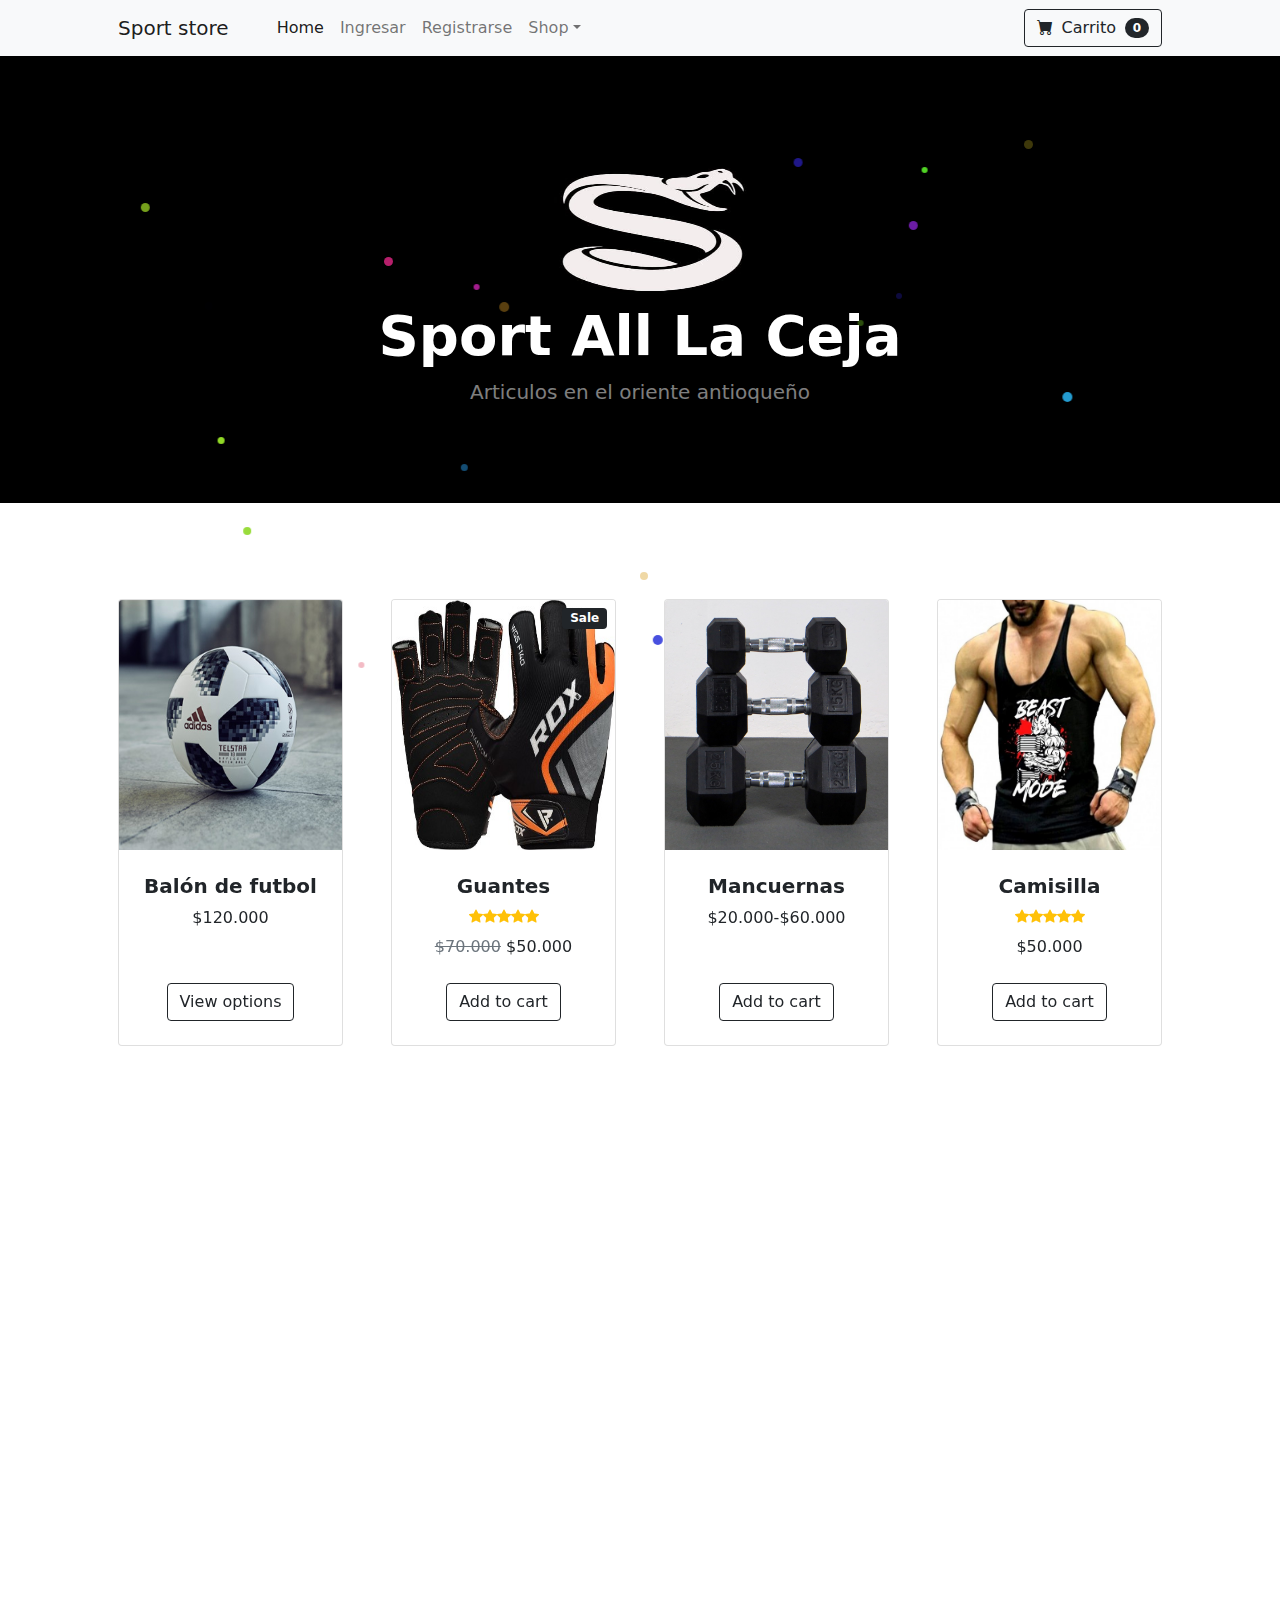
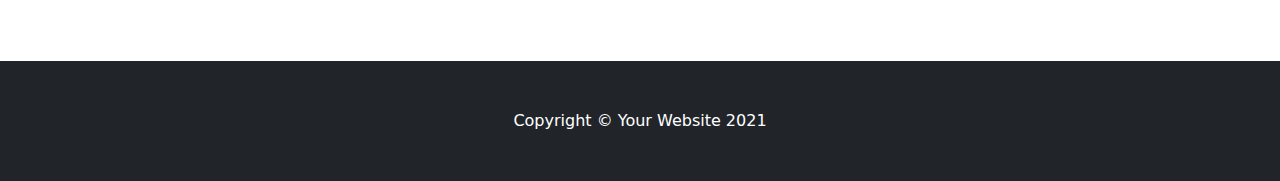
<file: index.html>
<!DOCTYPE html>
<html lang="en">
    <head>
        <meta charset="utf-8" />
        <meta name="viewport" content="width=device-width, initial-scale=1, shrink-to-fit=no" />
        <meta name="description" content="" />
        <meta name="author" content="" />
        <title>Sport All</title>
        <!-- Favicon-->
        <link rel="icon" type="image/x-icon" href="assets/favicon.ico" >
        <!-- Bootstrap icons-->
        <link href="https://cdn.jsdelivr.net/npm/bootstrap-icons@1.5.0/font/bootstrap-icons.css" rel="stylesheet" />
        <!-- Core theme CSS (includes Bootstrap)-->
        <link href="css/styles.css" rel="stylesheet" >
        <link href="css/style-particle.css" rel="stylesheet" >
        <link rel="stylesheet" href="https://unpkg.com/aos@next/dist/aos.css" />
</head>
    </head>
    <body>
        
        <!-- Navigation-->
        <nav class="navbar navbar-expand-lg navbar-light bg-light">
            <div class="container px-4 px-lg-5">
                <a class="navbar-brand" href="#!">Sport store</a>
                <button class="navbar-toggler" type="button" data-bs-toggle="collapse" data-bs-target="#navbarSupportedContent" aria-controls="navbarSupportedContent" aria-expanded="false" aria-label="Toggle navigation"><span class="navbar-toggler-icon"></span></button>
                <div class="collapse navbar-collapse" id="navbarSupportedContent">
                    <ul class="navbar-nav me-auto mb-2 mb-lg-0 ms-lg-4">
                        <li class="nav-item"><a class="nav-link active" aria-current="page" href="#!">Home</a></li>
                        <li class="nav-item"><a class="nav-link" href="login.html">Ingresar</a></li>
                        <li class="nav-item"><a class="nav-link" href="register.php">Registrarse</a></li>
                        <li class="nav-item dropdown">
                            <a class="nav-link dropdown-toggle" id="navbarDropdown" href="#" role="button" data-bs-toggle="dropdown" aria-expanded="false">Shop</a>
                            <ul class="dropdown-menu" aria-labelledby="navbarDropdown">
                                <li><a class="dropdown-item" href="#!">All Products</a></li>
                                <li><hr class="dropdown-divider" /></li>
                                <li><a class="dropdown-item" href="#!">Popular Items</a></li>
                                <li><a class="dropdown-item" href="#!">New Arrivals</a></li>
                            </ul>
                        </li>
                    </ul>
                    <form class="d-flex">
                        <button class="btn btn-outline-dark" type="submit">
                            <i class="bi-cart-fill me-1"></i>
                            Carrito
                            <span class="badge bg-dark text-white ms-1 rounded-pill">0</span>
                        </button>
                    </form>
                </div>
            </div>
        </nav>
        <!-- Header-->
        <header class="bg-black py-5" id="particle-container">
            <div id="particle-container">
                <div class="particle"></div>
                <div class="particle"></div>
                <div class="particle"></div>
                <div class="particle"></div>
                <div class="particle"></div>
                <div class="particle"></div>
                <div class="particle"></div>
                <div class="particle"></div>
                <div class="particle"></div>
                <div class="particle"></div>
                <div class="particle"></div>
                <div class="particle"></div>
                <div class="particle"></div>
                <div class="particle"></div>
                <div class="particle"></div>
                <div class="particle"></div>
                <div class="particle"></div>
                <div class="particle"></div>
                <div class="particle"></div>
                <div class="particle"></div>
                <div class="particle"></div>
                <div class="particle"></div>
                <div class="particle"></div>
                <div class="particle"></div>
                <div class="particle"></div>
                <div class="particle"></div>
                <div class="particle"></div>
                <div class="particle"></div>
                <div class="particle"></div>
                <div class="particle"></div>
                <div class="particle"></div>
                <div class="particle"></div>
                <div class="particle"></div>
                <div class="particle"></div>
                <div class="particle"></div>
                <div class="particle"></div>
                <div class="particle"></div>
                <div class="particle"></div>
                <div class="particle"></div>
                <div class="particle"></div>
                <div class="particle"></div>
                <div class="particle"></div>
                <div class="particle"></div>
              </div>
            <div class="container px-4 px-lg-5 my-5">
                
                <div class="text-center text-white">
                    <img src="/img/logo1.jpeg" width="350px" height="150px">
                    <h1 class="display-4 fw-bolder">Sport All La Ceja</h1>
                    <p class="lead fw-normal text-white-50 mb-0">Articulos en el oriente antioqueño</p>
                </div>
            </div>
        </header>
        <!-- Section-->
        <section class="py-5">
           
            <div class="container px-4 px-lg-5 mt-5">
                <div class="row gx-4 gx-lg-5 row-cols-2 row-cols-md-3 row-cols-xl-4 justify-content-center">
                    <div class="col mb-5">
                        <div class="card h-100" data-aos="fade-up">
                            <!-- Product image-->
                            <img class="card-img-top" src="img/products/balónfutbol/balondefutbolimg.jpeg" alt="Imagen balon de futbol mudial 2018" height="250px" width="350px" />
                            <!-- Product details-->
                            <div class="card-body p-4">
                                <div class="text-center">
                                    <!-- Product name-->
                                    <h5 class="fw-bolder">Balón de futbol</h5>
                                    <!-- Product price-->
                                    $120.000
                                </div>
                            </div>
                            <!-- Product actions-->
                            <div class="card-footer p-4 pt-0 border-top-0 bg-transparent">
                                <div class="text-center"><a class="btn btn-outline-dark mt-auto" href="/products/balondefutbol.html">View options</a></div>
                            </div>
                        </div>
                    </div>
                    <div class="col mb-5">
                        <div class="card h-100" data-aos="fade-up">
                            <!-- Sale badge-->
                            <div class="badge bg-dark text-white position-absolute" style="top: 0.5rem; right: 0.5rem">Sale</div>
                            <!-- Product image-->
                            <img class="card-img-top" src="img/products/guantes/guantesimg.jpeg" alt="..." height="250px" width="350px"/>
                            <!-- Product details-->
                            <div class="card-body p-4">
                                <div class="text-center">
                                    <!-- Product name-->
                                    <h5 class="fw-bolder">Guantes</h5>
                                    <!-- Product reviews-->
                                    <div class="d-flex justify-content-center small text-warning mb-2">
                                        <div class="bi-star-fill"></div>
                                        <div class="bi-star-fill"></div>
                                        <div class="bi-star-fill"></div>
                                        <div class="bi-star-fill"></div>
                                        <div class="bi-star-fill"></div>
                                    </div>
                                    <!-- Product price-->
                                    <span class="text-muted text-decoration-line-through">$70.000</span>
                                    $50.000
                                </div>
                            </div>
                            <!-- Product actions-->
                            <div class="card-footer p-4 pt-0 border-top-0 bg-transparent">
                                <div class="text-center"><a class="btn btn-outline-dark mt-auto" href="#" >Add to cart</a></div>
                            </div>
                        </div>
                    </div>
                    <div class="col mb-5">
                        <div class="card h-100" data-aos="fade-up">
                            <!-- Sale badge-->
                            <!-- Product image-->
                            <img class="card-img-top" src="img/products/mancuernas/mancuernas.jpg" alt="..." height="250px" width="350px" />
                            <!-- Product details-->
                            <div class="card-body p-4">
                                <div class="text-center">
                                    <!-- Product name-->
                                    <h5 class="fw-bolder">Mancuernas</h5>
                                    <!-- Product price-->
                                    $20.000-$60.000
                                </div>
                            </div>
                            <!-- Product actions-->
                            <div class="card-footer p-4 pt-0 border-top-0 bg-transparent">
                                <div class="text-center"><a class="btn btn-outline-dark mt-auto" href="#">Add to cart</a></div>
                            </div>
                        </div>
                    </div>
                    <div class="col mb-5">
                        <div class="card h-100" data-aos="fade-up">
                            <!-- Product image-->
                            <img class="card-img-top" src="img/products/camisilla/camisilla.jpg" alt="..."height="250px" width="350px"/>
                            <!-- Product details-->
                            <div class="card-body p-4">
                                <div class="text-center">
                                    <!-- Product name-->
                                    <h5 class="fw-bolder">Camisilla</h5>
                                    <!-- Product reviews-->
                                    <div class="d-flex justify-content-center small text-warning mb-2">
                                        <div class="bi-star-fill"></div>
                                        <div class="bi-star-fill"></div>
                                        <div class="bi-star-fill"></div>
                                        <div class="bi-star-fill"></div>
                                        <div class="bi-star-fill"></div>
                                    </div>
                                    <!-- Product price-->
                                    $50.000
                                </div>
                            </div>
                            <!-- Product actions-->
                            <div class="card-footer p-4 pt-0 border-top-0 bg-transparent">
                                <div class="text-center"><a class="btn btn-outline-dark mt-auto" href="#">Add to cart</a></div>
                            </div>
                        </div>
                    </div>
                    <div class="col mb-5">
                        <div class="card h-100" data-aos="fade-up">
                            <!-- Sale badge-->
                            <!-- Product image-->
                            <img class="card-img-top" src="img/products/bandaelastica/banda.png" alt="..." height="250px" width="350px"/>
                            <!-- Product details-->
                            <div class="card-body p-4">
                                <div class="text-center">
                                    <!-- Product name-->
                                    <h5 class="fw-bolder">Bandas elasticas</h5>
                                    <!-- Product price-->
                                    $12.000-$25.000
                                </div>
                            </div>
                            <!-- Product actions-->
                            <div class="card-footer p-4 pt-0 border-top-0 bg-transparent">
                                <div class="text-center"><a class="btn btn-outline-dark mt-auto" href="#">Add to cart</a></div>
                            </div>
                        </div>
                    </div>
                    <div class="col mb-5">
                        <div class="card h-100" data-aos="fade-up">
                            <!-- Product image-->
                            <img class="card-img-top" src="img/products/magnesio/magnesio.jpg" alt="..." height="250px" width="350px"/>
                            <!-- Product details-->
                            <div class="card-body p-4">
                                <div class="text-center">
                                    <!-- Product name-->
                                    <h5 class="fw-bolder">Magnesio</h5>
                                    <!-- Product price-->
                                    $15.000
                                </div>
                            </div>
                            <!-- Product actions-->
                            <div class="card-footer p-4 pt-0 border-top-0 bg-transparent">
                                <div class="text-center"><a class="btn btn-outline-dark mt-auto" href="#">View options</a></div>
                            </div>
                        </div>
                    </div>
                    <div class="col mb-5">
                        <div class="card h-100" data-aos="fade-up">
                            <!-- Sale badge-->
                            <div class="badge bg-dark text-white position-absolute" style="top: 0.5rem; right: 0.5rem">Sale</div>
                            <!-- Product image-->
                            <img class="card-img-top" src="img/products/guantesboxeo/guantesboxeo.jpg" alt="..." height="250px" width="350px"/>
                            <!-- Product details-->
                            <div class="card-body p-4">
                                <div class="text-center">
                                    <!-- Product name-->
                                    <h5 class="fw-bolder">Guantes de boxeo</h5>
                                    <!-- Product reviews-->
                                    <div class="d-flex justify-content-center small text-warning mb-2">
                                        <div class="bi-star-fill"></div>
                                        <div class="bi-star-fill"></div>
                                        <div class="bi-star-fill"></div>
                                        <div class="bi-star-fill"></div>
                                        <div class="bi-star-fill"></div>
                                    </div>
                                    <!-- Product price-->
                                    <span class="text-muted text-decoration-line-through">$10.000</span>
                                    $80.000
                                </div>
                            </div>
                            <!-- Product actions-->
                            <div class="card-footer p-4 pt-0 border-top-0 bg-transparent">
                                <div class="text-center"><a class="btn btn-outline-dark mt-auto" href="#">Add to cart</a></div>
                            </div>
                        </div>
                    </div>
                    <div class="col mb-5">
                        <div class="card h-100" data-aos="fade-up">
                            <!-- Product image-->
                            <img class="card-img-top" src="img/products/muñequeras/muñequeras.jpg" alt="..." height="250px" width="350px"/>
                            <!-- Product details-->
                            <div class="card-body p-4">
                                <div class="text-center">
                                    <!-- Product name-->
                                    <h5 class="fw-bolder">Muñequeras</h5>
                                    <!-- Product reviews-->
                                    <div class="d-flex justify-content-center small text-warning mb-2">
                                        <div class="bi-star-fill"></div>
                                        <div class="bi-star-fill"></div>
                                        <div class="bi-star-fill"></div>
                                        <div class="bi-star-fill"></div>
                                        <div class="bi-star-fill"></div>
                                    </div>
                                    <!-- Product price-->
                                    $30.000
                                </div>
                            </div>
                            <!-- Product actions-->
                            <div class="card-footer p-4 pt-0 border-top-0 bg-transparent">
                                <div class="text-center"><a class="btn btn-outline-dark mt-auto" href="#">Add to cart</a></div>
                            </div>
                        </div>
                    </div>
                </div>
            </div>
        </section>
        <!-- Footer-->
        <footer class="py-5 bg-dark">
            <div class="container"><p class="m-0 text-center text-white">Copyright &copy; Your Website 2021</p></div>
        </footer>
        <!-- Bootstrap core JS-->
        <script src="https://cdn.jsdelivr.net/npm/bootstrap@5.1.0/dist/js/bootstrap.bundle.min.js"></script>
        <!-- Core theme JS-->
    <script src="https://unpkg.com/aos@next/dist/aos.js"></script>
    <script>
    AOS.init();
    </script>
    </body>
</html>
</file>
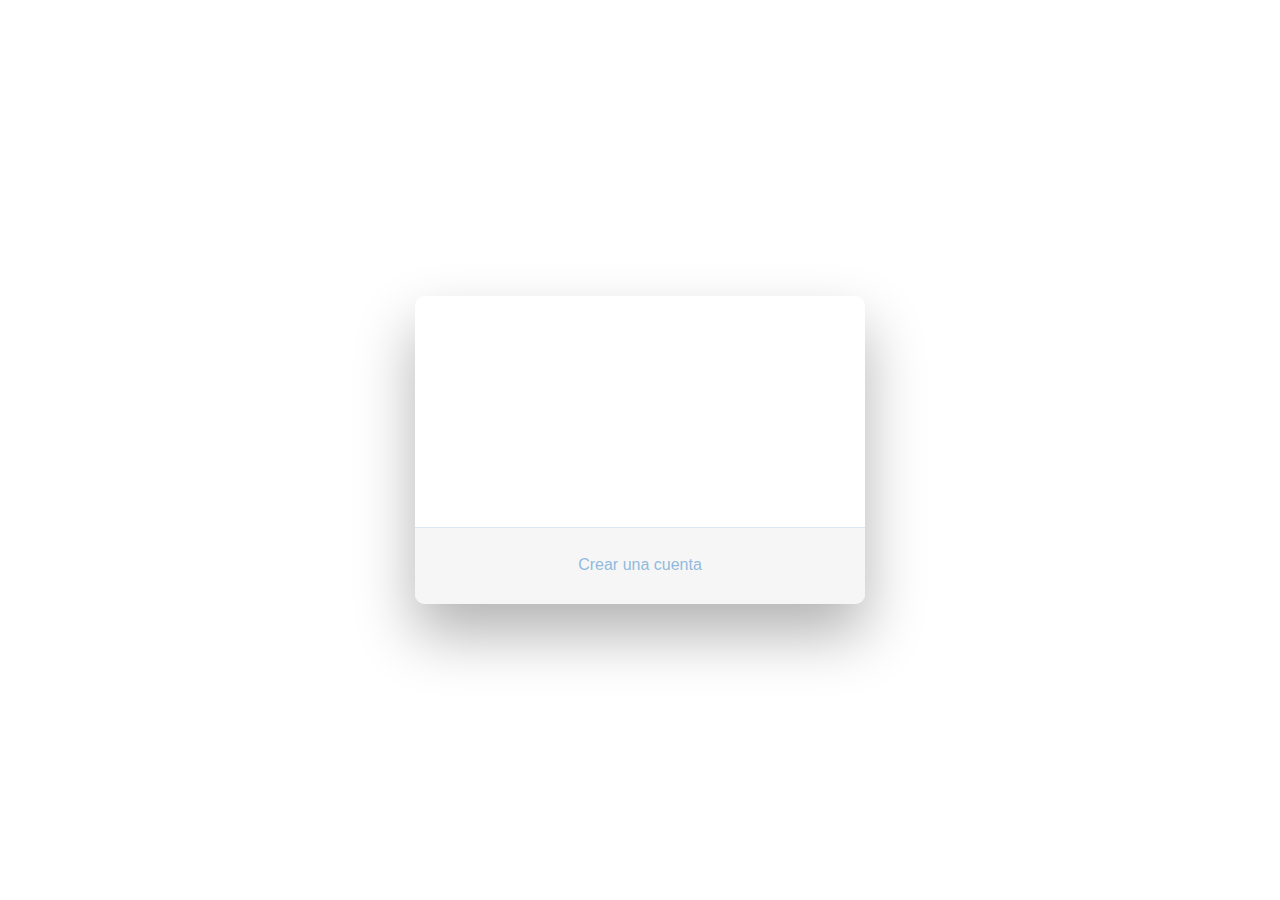
<file: login.html>
<!DOCTYPE html>
<html lang="en">
<head>
    <meta charset="UTF-8">
    <meta http-equiv="X-UA-Compatible" content="IE=edge">
    <meta name="viewport" content="width=device-width, initial-scale=1.0">
    <title>Login</title>
    <link href="//maxcdn.bootstrapcdn.com/bootstrap/4.0.0/css/bootstrap.min.css" rel="stylesheet" id="bootstrap-css">
    <script src="//maxcdn.bootstrapcdn.com/bootstrap/4.0.0/js/bootstrap.min.js"></script>
    <script src="//cdnjs.cloudflare.com/ajax/libs/jquery/3.2.1/jquery.min.js"></script>
    <link rel="stylesheet" type="text/css" href="css/stylelogin.css">
    <link rel="stylesheet" href="https://use.fontawesome.com/releases/v5.8.1/css/all.css" integrity="sha384-50oBUHEmvpQ+1lW4y57PTFmhCaXp0ML5d60M1M7uH2+nqUivzIebhndOJK28anvf" crossorigin="anonymous">

<!------ Include the above in your HEAD tag ---------->
</head>
<body>
<div class="wrapper fadeInDown">
    <div id="formContent">
      <!-- Tabs Titles -->
  
      <!-- Icon -->
      <div class="fadeIn first">
        <i class="fas fa-user"></i>
      </div>
  
      <!-- Login Form -->
      <form action="logear.php" method="POST">
        <input type="text" id="email" class="fadeIn second" name="email" placeholder="Email">
        <input type="text" id="pass" class="fadeIn third" name="pass" placeholder="password">
        <input type="submit" class="fadeIn fourth" value="Log In">
      </form>
  
      <!-- Remind Passowrd -->
      <div id="formFooter">
        <a class="underlineHover" href="register.php">Crear una cuenta</a>
      </div>
  
    </div>
  </div> 
</body>
</html>
</file>
<file: css/style-particle.css>
.particle {
    position: absolute;
    border-radius: 50%;
  }
  
  @-webkit-keyframes particle-animation-1 {
    100% {
      transform: translate3d(90vw, 17vh, 51px);
    }
  }
  
  @keyframes particle-animation-1 {
    100% {
      transform: translate3d(90vw, 17vh, 51px);
    }
  }
  .particle:nth-child(1) {
    -webkit-animation: particle-animation-1 60s infinite;
            animation: particle-animation-1 60s infinite;
    opacity: 0.41;
    height: 10px;
    width: 10px;
    -webkit-animation-delay: -0.2s;
            animation-delay: -0.2s;
    transform: translate3d(39vw, 22vh, 25px);
    background: #d99a26;
  }
  
  @-webkit-keyframes particle-animation-2 {
    100% {
      transform: translate3d(17vw, 85vh, 86px);
    }
  }
  
  @keyframes particle-animation-2 {
    100% {
      transform: translate3d(17vw, 85vh, 86px);
    }
  }
  .particle:nth-child(2) {
    -webkit-animation: particle-animation-2 60s infinite;
            animation: particle-animation-2 60s infinite;
    opacity: 0.48;
    height: 9px;
    width: 9px;
    -webkit-animation-delay: -0.4s;
            animation-delay: -0.4s;
    transform: translate3d(23vw, 73vh, 23px);
    background: #68d926;
  }
  
  @-webkit-keyframes particle-animation-3 {
    100% {
      transform: translate3d(66vw, 8vh, 68px);
    }
  }
  
  @keyframes particle-animation-3 {
    100% {
      transform: translate3d(66vw, 8vh, 68px);
    }
  }
  .particle:nth-child(3) {
    -webkit-animation: particle-animation-3 60s infinite;
            animation: particle-animation-3 60s infinite;
    opacity: 0.8;
    height: 10px;
    width: 10px;
    -webkit-animation-delay: -0.6s;
            animation-delay: -0.6s;
    transform: translate3d(17vw, 66vh, 100px);
    background: #4dd926;
  }
  
  @-webkit-keyframes particle-animation-4 {
    100% {
      transform: translate3d(89vw, 20vh, 80px);
    }
  }
  
  @keyframes particle-animation-4 {
    100% {
      transform: translate3d(89vw, 20vh, 80px);
    }
  }
  .particle:nth-child(4) {
    -webkit-animation: particle-animation-4 60s infinite;
            animation: particle-animation-4 60s infinite;
    opacity: 0.19;
    height: 6px;
    width: 6px;
    -webkit-animation-delay: -0.8s;
            animation-delay: -0.8s;
    transform: translate3d(90vw, 63vh, 9px);
    background: #d926d3;
  }
  
  @-webkit-keyframes particle-animation-5 {
    100% {
      transform: translate3d(83vw, 1vh, 90px);
    }
  }
  
  @keyframes particle-animation-5 {
    100% {
      transform: translate3d(83vw, 1vh, 90px);
    }
  }
  .particle:nth-child(5) {
    -webkit-animation: particle-animation-5 60s infinite;
            animation: particle-animation-5 60s infinite;
    opacity: 0.96;
    height: 10px;
    width: 10px;
    -webkit-animation-delay: -1s;
            animation-delay: -1s;
    transform: translate3d(83vw, 32vh, 87px);
    background: #26a3d9;
  }
  
  @-webkit-keyframes particle-animation-6 {
    100% {
      transform: translate3d(52vw, 74vh, 3px);
    }
  }
  
  @keyframes particle-animation-6 {
    100% {
      transform: translate3d(52vw, 74vh, 3px);
    }
  }
  .particle:nth-child(6) {
    -webkit-animation: particle-animation-6 60s infinite;
            animation: particle-animation-6 60s infinite;
    opacity: 0.78;
    height: 9px;
    width: 9px;
    -webkit-animation-delay: -1.2s;
            animation-delay: -1.2s;
    transform: translate3d(80vw, 63vh, 92px);
    background: #a926d9;
  }
  
  @-webkit-keyframes particle-animation-7 {
    100% {
      transform: translate3d(30vw, 61vh, 85px);
    }
  }
  
  @keyframes particle-animation-7 {
    100% {
      transform: translate3d(30vw, 61vh, 85px);
    }
  }
  .particle:nth-child(7) {
    -webkit-animation: particle-animation-7 60s infinite;
            animation: particle-animation-7 60s infinite;
    opacity: 0.28;
    height: 6px;
    width: 6px;
    -webkit-animation-delay: -1.4s;
            animation-delay: -1.4s;
    transform: translate3d(70vw, 21vh, 100px);
    background: #2f26d9;
  }
  
  @-webkit-keyframes particle-animation-8 {
    100% {
      transform: translate3d(67vw, 86vh, 20px);
    }
  }
  
  @keyframes particle-animation-8 {
    100% {
      transform: translate3d(67vw, 86vh, 20px);
    }
  }
  .particle:nth-child(8) {
    -webkit-animation: particle-animation-8 60s infinite;
            animation: particle-animation-8 60s infinite;
    opacity: 0.74;
    height: 9px;
    width: 9px;
    -webkit-animation-delay: -1.6s;
            animation-delay: -1.6s;
    transform: translate3d(11vw, 11vh, 69px);
    background: #a0d926;
  }
  
  @-webkit-keyframes particle-animation-9 {
    100% {
      transform: translate3d(37vw, 54vh, 65px);
    }
  }
  
  @keyframes particle-animation-9 {
    100% {
      transform: translate3d(37vw, 54vh, 65px);
    }
  }
  .particle:nth-child(9) {
    -webkit-animation: particle-animation-9 60s infinite;
            animation: particle-animation-9 60s infinite;
    opacity: 0.01;
    height: 8px;
    width: 8px;
    -webkit-animation-delay: -1.8s;
            animation-delay: -1.8s;
    transform: translate3d(16vw, 22vh, 100px);
    background: #2629d9;
  }
  
  @-webkit-keyframes particle-animation-10 {
    100% {
      transform: translate3d(49vw, 32vh, 8px);
    }
  }
  
  @keyframes particle-animation-10 {
    100% {
      transform: translate3d(49vw, 32vh, 8px);
    }
  }
  .particle:nth-child(10) {
    -webkit-animation: particle-animation-10 60s infinite;
            animation: particle-animation-10 60s infinite;
    opacity: 0.98;
    height: 6px;
    width: 6px;
    -webkit-animation-delay: -2s;
            animation-delay: -2s;
    transform: translate3d(72vw, 7vh, 23px);
    background: #53d926;
  }
  
  @-webkit-keyframes particle-animation-11 {
    100% {
      transform: translate3d(43vw, 21vh, 22px);
    }
  }
  
  @keyframes particle-animation-11 {
    100% {
      transform: translate3d(43vw, 21vh, 22px);
    }
  }
  .particle:nth-child(11) {
    -webkit-animation: particle-animation-11 60s infinite;
            animation: particle-animation-11 60s infinite;
    opacity: 0.36;
    height: 6px;
    width: 6px;
    -webkit-animation-delay: -2.2s;
            animation-delay: -2.2s;
    transform: translate3d(67vw, 24vh, 54px);
    background: #7ad926;
  }
  
  @-webkit-keyframes particle-animation-12 {
    100% {
      transform: translate3d(19vw, 90vh, 74px);
    }
  }
  
  @keyframes particle-animation-12 {
    100% {
      transform: translate3d(19vw, 90vh, 74px);
    }
  }
  .particle:nth-child(12) {
    -webkit-animation: particle-animation-12 60s infinite;
            animation: particle-animation-12 60s infinite;
    opacity: 0.76;
    height: 9px;
    width: 9px;
    -webkit-animation-delay: -2.4s;
            animation-delay: -2.4s;
    transform: translate3d(71vw, 13vh, 92px);
    background: #8e26d9;
  }
  
  @-webkit-keyframes particle-animation-13 {
    100% {
      transform: translate3d(58vw, 85vh, 70px);
    }
  }
  
  @keyframes particle-animation-13 {
    100% {
      transform: translate3d(58vw, 85vh, 70px);
    }
  }
  .particle:nth-child(13) {
    -webkit-animation: particle-animation-13 60s infinite;
            animation: particle-animation-13 60s infinite;
    opacity: 0.29;
    height: 9px;
    width: 9px;
    -webkit-animation-delay: -2.6s;
            animation-delay: -2.6s;
    transform: translate3d(80vw, 4vh, 38px);
    background: #d9c426;
  }
  
  @-webkit-keyframes particle-animation-14 {
    100% {
      transform: translate3d(39vw, 40vh, 96px);
    }
  }
  
  @keyframes particle-animation-14 {
    100% {
      transform: translate3d(39vw, 40vh, 96px);
    }
  }
  .particle:nth-child(14) {
    -webkit-animation: particle-animation-14 60s infinite;
            animation: particle-animation-14 60s infinite;
    opacity: 0.84;
    height: 8px;
    width: 8px;
    -webkit-animation-delay: -2.8s;
            animation-delay: -2.8s;
    transform: translate3d(39vw, 62vh, 90px);
    background: #a9d926;
  }
  
  @-webkit-keyframes particle-animation-15 {
    100% {
      transform: translate3d(70vw, 86vh, 21px);
    }
  }
  
  @keyframes particle-animation-15 {
    100% {
      transform: translate3d(70vw, 86vh, 21px);
    }
  }
  .particle:nth-child(15) {
    -webkit-animation: particle-animation-15 60s infinite;
            animation: particle-animation-15 60s infinite;
    opacity: 0.84;
    height: 10px;
    width: 10px;
    -webkit-animation-delay: -3s;
            animation-delay: -3s;
    transform: translate3d(51vw, 59vh, 89px);
    background: #262fd9;
  }
  
  @-webkit-keyframes particle-animation-16 {
    100% {
      transform: translate3d(89vw, 52vh, 79px);
    }
  }
  
  @keyframes particle-animation-16 {
    100% {
      transform: translate3d(89vw, 52vh, 79px);
    }
  }
  .particle:nth-child(16) {
    -webkit-animation: particle-animation-16 60s infinite;
            animation: particle-animation-16 60s infinite;
    opacity: 0.92;
    height: 6px;
    width: 6px;
    -webkit-animation-delay: -3.2s;
            animation-delay: -3.2s;
    transform: translate3d(63vw, 79vh, 72px);
    background: #d94a26;
  }
  
  @-webkit-keyframes particle-animation-17 {
    100% {
      transform: translate3d(36vw, 76vh, 5px);
    }
  }
  
  @keyframes particle-animation-17 {
    100% {
      transform: translate3d(36vw, 76vh, 5px);
    }
  }
  .particle:nth-child(17) {
    -webkit-animation: particle-animation-17 60s infinite;
            animation: particle-animation-17 60s infinite;
    opacity: 0.78;
    height: 6px;
    width: 6px;
    -webkit-animation-delay: -3.4s;
            animation-delay: -3.4s;
    transform: translate3d(11vw, 66vh, 22px);
    background: #26a6d9;
  }
  
  @-webkit-keyframes particle-animation-18 {
    100% {
      transform: translate3d(83vw, 57vh, 62px);
    }
  }
  
  @keyframes particle-animation-18 {
    100% {
      transform: translate3d(83vw, 57vh, 62px);
    }
  }
  .particle:nth-child(18) {
    -webkit-animation: particle-animation-18 60s infinite;
            animation: particle-animation-18 60s infinite;
    opacity: 1;
    height: 7px;
    width: 7px;
    -webkit-animation-delay: -3.6s;
            animation-delay: -3.6s;
    transform: translate3d(17vw, 37vh, 39px);
    background: #91d926;
  }
  
  @-webkit-keyframes particle-animation-19 {
    100% {
      transform: translate3d(12vw, 16vh, 50px);
    }
  }
  
  @keyframes particle-animation-19 {
    100% {
      transform: translate3d(12vw, 16vh, 50px);
    }
  }
  .particle:nth-child(19) {
    -webkit-animation: particle-animation-19 60s infinite;
            animation: particle-animation-19 60s infinite;
    opacity: 0.41;
    height: 8px;
    width: 8px;
    -webkit-animation-delay: -3.8s;
            animation-delay: -3.8s;
    transform: translate3d(50vw, 52vh, 13px);
    background: #d9a026;
  }
  
  @-webkit-keyframes particle-animation-20 {
    100% {
      transform: translate3d(26vw, 66vh, 15px);
    }
  }
  
  @keyframes particle-animation-20 {
    100% {
      transform: translate3d(26vw, 66vh, 15px);
    }
  }
  .particle:nth-child(20) {
    -webkit-animation: particle-animation-20 60s infinite;
            animation: particle-animation-20 60s infinite;
    opacity: 0.84;
    height: 9px;
    width: 9px;
    -webkit-animation-delay: -4s;
            animation-delay: -4s;
    transform: translate3d(30vw, 17vh, 96px);
    background: #d92680;
  }
  
  @-webkit-keyframes particle-animation-21 {
    100% {
      transform: translate3d(85vw, 5vh, 54px);
    }
  }
  
  @keyframes particle-animation-21 {
    100% {
      transform: translate3d(85vw, 5vh, 54px);
    }
  }
  .particle:nth-child(21) {
    -webkit-animation: particle-animation-21 60s infinite;
            animation: particle-animation-21 60s infinite;
    opacity: 0.9;
    height: 8px;
    width: 8px;
    -webkit-animation-delay: -4.2s;
            animation-delay: -4.2s;
    transform: translate3d(19vw, 47vh, 50px);
    background: #8ed926;
  }
  
  @-webkit-keyframes particle-animation-22 {
    100% {
      transform: translate3d(58vw, 14vh, 83px);
    }
  }
  
  @keyframes particle-animation-22 {
    100% {
      transform: translate3d(58vw, 14vh, 83px);
    }
  }
  .particle:nth-child(22) {
    -webkit-animation: particle-animation-22 60s infinite;
            animation: particle-animation-22 60s infinite;
    opacity: 0.63;
    height: 9px;
    width: 9px;
    -webkit-animation-delay: -4.4s;
            animation-delay: -4.4s;
    transform: translate3d(62vw, 6vh, 41px);
    background: #3226d9;
  }
  
  @-webkit-keyframes particle-animation-23 {
    100% {
      transform: translate3d(27vw, 1vh, 67px);
    }
  }
  
  @keyframes particle-animation-23 {
    100% {
      transform: translate3d(27vw, 1vh, 67px);
    }
  }
  .particle:nth-child(23) {
    -webkit-animation: particle-animation-23 60s infinite;
            animation: particle-animation-23 60s infinite;
    opacity: 0.31;
    height: 6px;
    width: 6px;
    -webkit-animation-delay: -4.6s;
            animation-delay: -4.6s;
    transform: translate3d(28vw, 62vh, 80px);
    background: #d92644;
  }
  
  @-webkit-keyframes particle-animation-24 {
    100% {
      transform: translate3d(67vw, 70vh, 16px);
    }
  }
  
  @keyframes particle-animation-24 {
    100% {
      transform: translate3d(67vw, 70vh, 16px);
    }
  }
  .particle:nth-child(24) {
    -webkit-animation: particle-animation-24 60s infinite;
            animation: particle-animation-24 60s infinite;
    opacity: 0.8;
    height: 7px;
    width: 7px;
    -webkit-animation-delay: -4.8s;
            animation-delay: -4.8s;
    transform: translate3d(37vw, 68vh, 87px);
    background: #53d926;
  }
  
  @-webkit-keyframes particle-animation-25 {
    100% {
      transform: translate3d(67vw, 24vh, 69px);
    }
  }
  
  @keyframes particle-animation-25 {
    100% {
      transform: translate3d(67vw, 24vh, 69px);
    }
  }
  .particle:nth-child(25) {
    -webkit-animation: particle-animation-25 60s infinite;
            animation: particle-animation-25 60s infinite;
    opacity: 0.75;
    height: 6px;
    width: 6px;
    -webkit-animation-delay: -5s;
            animation-delay: -5s;
    transform: translate3d(37vw, 20vh, 76px);
    background: #d926bb;
  }
  
  @-webkit-keyframes particle-animation-26 {
    100% {
      transform: translate3d(21vw, 33vh, 96px);
    }
  }
  
  @keyframes particle-animation-26 {
    100% {
      transform: translate3d(21vw, 33vh, 96px);
    }
  }
  .particle:nth-child(26) {
    -webkit-animation: particle-animation-26 60s infinite;
            animation: particle-animation-26 60s infinite;
    opacity: 0.83;
    height: 8px;
    width: 8px;
    -webkit-animation-delay: -5.2s;
            animation-delay: -5.2s;
    transform: translate3d(58vw, 56vh, 88px);
    background: #26d950;
  }
  
  @-webkit-keyframes particle-animation-27 {
    100% {
      transform: translate3d(2vw, 84vh, 35px);
    }
  }
  
  @keyframes particle-animation-27 {
    100% {
      transform: translate3d(2vw, 84vh, 35px);
    }
  }
  .particle:nth-child(27) {
    -webkit-animation: particle-animation-27 60s infinite;
            animation: particle-animation-27 60s infinite;
    opacity: 0.33;
    height: 9px;
    width: 9px;
    -webkit-animation-delay: -5.4s;
            animation-delay: -5.4s;
    transform: translate3d(43vw, 81vh, 54px);
    background: #2632d9;
  }
  
  @-webkit-keyframes particle-animation-28 {
    100% {
      transform: translate3d(6vw, 53vh, 57px);
    }
  }
  
  @keyframes particle-animation-28 {
    100% {
      transform: translate3d(6vw, 53vh, 57px);
    }
  }
  .particle:nth-child(28) {
    -webkit-animation: particle-animation-28 60s infinite;
            animation: particle-animation-28 60s infinite;
    opacity: 0.82;
    height: 10px;
    width: 10px;
    -webkit-animation-delay: -5.6s;
            animation-delay: -5.6s;
    transform: translate3d(12vw, 69vh, 89px);
    background: #d92c26;
  }
  
  @-webkit-keyframes particle-animation-29 {
    100% {
      transform: translate3d(63vw, 75vh, 77px);
    }
  }
  
  @keyframes particle-animation-29 {
    100% {
      transform: translate3d(63vw, 75vh, 77px);
    }
  }
  .particle:nth-child(29) {
    -webkit-animation: particle-animation-29 60s infinite;
            animation: particle-animation-29 60s infinite;
    opacity: 0.95;
    height: 9px;
    width: 9px;
    -webkit-animation-delay: -5.8s;
            animation-delay: -5.8s;
    transform: translate3d(19vw, 81vh, 39px);
    background: #d9b226;
  }
  
  @-webkit-keyframes particle-animation-30 {
    100% {
      transform: translate3d(10vw, 1vh, 51px);
    }
  }
  
  @keyframes particle-animation-30 {
    100% {
      transform: translate3d(10vw, 1vh, 51px);
    }
  }
  .particle:nth-child(30) {
    -webkit-animation: particle-animation-30 60s infinite;
            animation: particle-animation-30 60s infinite;
    opacity: 0.53;
    height: 7px;
    width: 7px;
    -webkit-animation-delay: -6s;
            animation-delay: -6s;
    transform: translate3d(36vw, 40vh, 70px);
    background: #2691d9;
  }
</file>
<file: css/stylelogin.css>
/* BASIC */

html {
    background-color: #56baed;
  }
  
  body {
    font-family: "Poppins", sans-serif;
    height: 100vh;
  }
  
  a {
    color: #92badd;
    display:inline-block;
    text-decoration: none;
    font-weight: 400;
  }
  
  h2 {
    text-align: center;
    font-size: 16px;
    font-weight: 600;
    text-transform: uppercase;
    display:inline-block;
    margin: 40px 8px 10px 8px; 
    color: #cccccc;
  }
  
  
  
  /* STRUCTURE */
  
  .wrapper {
    display: flex;
    align-items: center;
    flex-direction: column; 
    justify-content: center;
    width: 100%;
    min-height: 100%;
    padding: 20px;
  }
  
  #formContent {
    -webkit-border-radius: 10px 10px 10px 10px;
    border-radius: 10px 10px 10px 10px;
    background: #fff;
    padding: 30px;
    width: 90%;
    max-width: 450px;
    position: relative;
    padding: 0px;
    -webkit-box-shadow: 0 30px 60px 0 rgba(0,0,0,0.3);
    box-shadow: 0 30px 60px 0 rgba(0,0,0,0.3);
    text-align: center;
  }
  
  #formFooter {
    background-color: #f6f6f6;
    border-top: 1px solid #dce8f1;
    padding: 25px;
    text-align: center;
    -webkit-border-radius: 0 0 10px 10px;
    border-radius: 0 0 10px 10px;
  }
  
  
  
  /* TABS */
  
  h2.inactive {
    color: #cccccc;
  }
  
  h2.active {
    color: #0d0d0d;
    border-bottom: 2px solid #5fbae9;
  }
  
  
  
  /* FORM TYPOGRAPHY*/
  
  input[type=button], input[type=submit], input[type=reset]  {
    background-color: #56baed;
    border: none;
    color: white;
    padding: 15px 80px;
    text-align: center;
    text-decoration: none;
    display: inline-block;
    text-transform: uppercase;
    font-size: 13px;
    -webkit-box-shadow: 0 10px 30px 0 rgba(95,186,233,0.4);
    box-shadow: 0 10px 30px 0 rgba(95,186,233,0.4);
    -webkit-border-radius: 5px 5px 5px 5px;
    border-radius: 5px 5px 5px 5px;
    margin: 5px 20px 40px 20px;
    -webkit-transition: all 0.3s ease-in-out;
    -moz-transition: all 0.3s ease-in-out;
    -ms-transition: all 0.3s ease-in-out;
    -o-transition: all 0.3s ease-in-out;
    transition: all 0.3s ease-in-out;
  }
  
  input[type=button]:hover, input[type=submit]:hover, input[type=reset]:hover  {
    background-color: #39ace7;
  }
  
  input[type=button]:active, input[type=submit]:active, input[type=reset]:active  {
    -moz-transform: scale(0.95);
    -webkit-transform: scale(0.95);
    -o-transform: scale(0.95);
    -ms-transform: scale(0.95);
    transform: scale(0.95);
  }
  
  input[type=text] {
    background-color: #f6f6f6;
    border: none;
    color: #0d0d0d;
    padding: 15px 32px;
    text-align: center;
    text-decoration: none;
    display: inline-block;
    font-size: 16px;
    margin: 5px;
    width: 85%;
    border: 2px solid #f6f6f6;
    -webkit-transition: all 0.5s ease-in-out;
    -moz-transition: all 0.5s ease-in-out;
    -ms-transition: all 0.5s ease-in-out;
    -o-transition: all 0.5s ease-in-out;
    transition: all 0.5s ease-in-out;
    -webkit-border-radius: 5px 5px 5px 5px;
    border-radius: 5px 5px 5px 5px;
  }
  
  input[type=text]:focus {
    background-color: #fff;
    border-bottom: 2px solid #5fbae9;
  }
  
  input[type=text]:placeholder {
    color: #cccccc;
  }
  
  
  
  /* ANIMATIONS */
  
  /* Simple CSS3 Fade-in-down Animation */
  .fadeInDown {
    -webkit-animation-name: fadeInDown;
    animation-name: fadeInDown;
    -webkit-animation-duration: 1s;
    animation-duration: 1s;
    -webkit-animation-fill-mode: both;
    animation-fill-mode: both;
  }
  
  @-webkit-keyframes fadeInDown {
    0% {
      opacity: 0;
      -webkit-transform: translate3d(0, -100%, 0);
      transform: translate3d(0, -100%, 0);
    }
    100% {
      opacity: 1;
      -webkit-transform: none;
      transform: none;
    }
  }
  
  @keyframes fadeInDown {
    0% {
      opacity: 0;
      -webkit-transform: translate3d(0, -100%, 0);
      transform: translate3d(0, -100%, 0);
    }
    100% {
      opacity: 1;
      -webkit-transform: none;
      transform: none;
    }
  }
  
  /* Simple CSS3 Fade-in Animation */
  @-webkit-keyframes fadeIn { from { opacity:0; } to { opacity:1; } }
  @-moz-keyframes fadeIn { from { opacity:0; } to { opacity:1; } }
  @keyframes fadeIn { from { opacity:0; } to { opacity:1; } }
  
  .fadeIn {
    opacity:0;
    -webkit-animation:fadeIn ease-in 1;
    -moz-animation:fadeIn ease-in 1;
    animation:fadeIn ease-in 1;
  
    -webkit-animation-fill-mode:forwards;
    -moz-animation-fill-mode:forwards;
    animation-fill-mode:forwards;
  
    -webkit-animation-duration:1s;
    -moz-animation-duration:1s;
    animation-duration:1s;
  }
  
  .fadeIn.first {
    -webkit-animation-delay: 0.4s;
    -moz-animation-delay: 0.4s;
    animation-delay: 0.4s;
  }
  
  .fadeIn.second {
    -webkit-animation-delay: 0.6s;
    -moz-animation-delay: 0.6s;
    animation-delay: 0.6s;
  }
  
  .fadeIn.third {
    -webkit-animation-delay: 0.8s;
    -moz-animation-delay: 0.8s;
    animation-delay: 0.8s;
  }
  
  .fadeIn.fourth {
    -webkit-animation-delay: 1s;
    -moz-animation-delay: 1s;
    animation-delay: 1s;
  }
  
  /* Simple CSS3 Fade-in Animation */
  .underlineHover:after {
    display: block;
    left: 0;
    bottom: -10px;
    width: 0;
    height: 2px;
    background-color: #56baed;
    content: "";
    transition: width 0.2s;
  }
  
  .underlineHover:hover {
    color: #0d0d0d;
  }
  
  .underlineHover:hover:after{
    width: 100%;
  }
  
  
  
  /* OTHERS */
  
  *:focus {
      outline: none;
  } 
  
  #icon {
    width:60%;
  }
</file>
